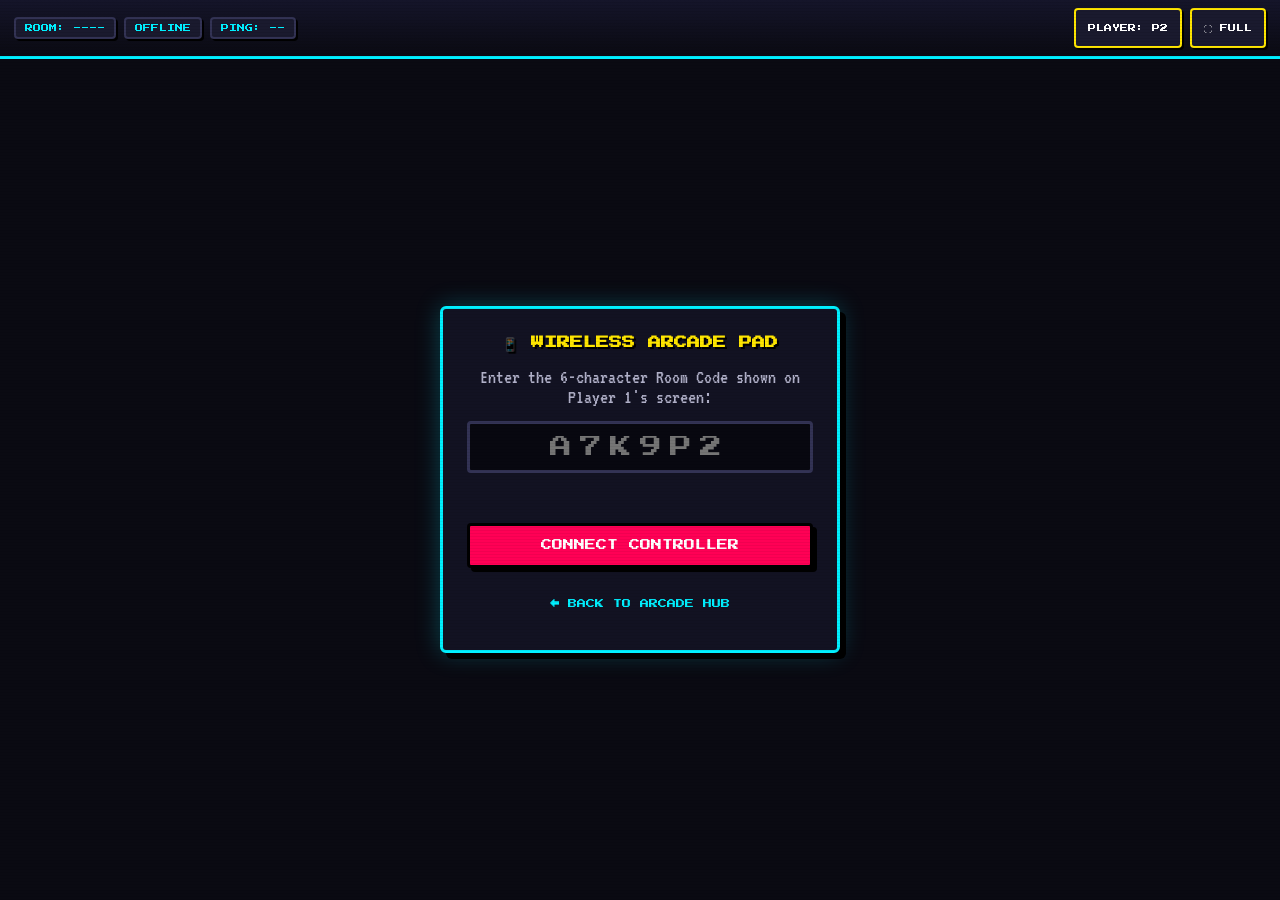
<file: controller.html>
<!DOCTYPE html>
<html lang="en">
<head>
    <meta charset="UTF-8">
    <meta name="viewport" content="width=device-width, initial-scale=1.0, maximum-scale=1.0, user-scalable=no, viewport-fit=cover">
    <meta name="apple-mobile-web-app-capable" content="yes">
    <meta name="apple-mobile-web-app-status-bar-style" content="black-translucent">
    <title>Nexus Retro Wireless Controller</title>
    <link rel="icon" href="data:image/svg+xml,%3Csvg xmlns=%27http://www.w3.org/2000/svg%27 viewBox=%270 0 100 100%27%3E%3Ctext y=%27.9em%27 font-size=%2790%27%3E%F0%9F%95%B9%EF%B8%8F%3C/text%3E%3C/svg%3E">
    <link rel="preconnect" href="https://fonts.googleapis.com">
    <link rel="preconnect" href="https://fonts.gstatic.com" crossorigin>
    <link href="https://fonts.googleapis.com/css2?family=Press+Start+2P&family=VT323&display=swap" rel="stylesheet">
    <style>
        :root {
            --bg-base: #0a0a12;
            --bg-shell: #171728;
            --border-arcade: #333355;
            --accent-cyan: #00f0ff;
            --accent-magenta: #ff0055;
            --accent-yellow: #ffe600;
            --accent-green: #33ff33;
            --font-pixel: 'Press Start 2P', monospace;
            --font-retro: 'VT323', monospace;
        }
        * { box-sizing: border-box; margin: 0; padding: 0; -webkit-tap-highlight-color: transparent; }
        html, body {
            width: 100%;
            height: 100%;
            overflow: hidden;
            background: var(--bg-base);
            color: #ffffff;
            font-family: var(--font-pixel);
            user-select: none;
            -webkit-user-select: none;
            touch-action: none;
            display: flex;
            flex-direction: column;
        }
        .scanlines {
            position: fixed;
            inset: 0;
            background: repeating-linear-gradient(0deg, rgba(0,0,0,0.14) 0px, rgba(0,0,0,0.14) 1px, transparent 1px, transparent 3px);
            pointer-events: none;
            z-index: 999;
            opacity: 0.4;
        }
        .ctrl-header {
            display: flex;
            justify-content: space-between;
            align-items: center;
            padding: 8px 14px;
            background: linear-gradient(180deg, #15152a, #0a0a12);
            border-bottom: 3px solid var(--accent-cyan);
            gap: 8px;
            flex-wrap: wrap;
            z-index: 10;
        }
        .ctrl-status-group {
            display: flex;
            align-items: center;
            gap: 8px;
            flex-wrap: wrap;
        }
        .ctrl-pill {
            font-size: 8px;
            padding: 5px 9px;
            border-radius: 4px;
            background: #1a1a2e;
            border: 2px solid var(--border-arcade);
            color: var(--accent-cyan);
            box-shadow: 2px 2px 0 #000;
        }
        .ctrl-pill.live {
            border-color: var(--accent-green);
            color: var(--accent-green);
        }
        .ctrl-pill.err {
            border-color: var(--accent-magenta);
            color: var(--accent-magenta);
        }
        .ctrl-btn-sm {
            font-family: var(--font-pixel);
            font-size: 8px;
            padding: 6px 12px;
            min-height: 40px;
            background: #1a1a2e;
            color: #fff;
            border: 2px solid var(--accent-yellow);
            border-radius: 4px;
            box-shadow: 2px 2px 0 #000;
            cursor: pointer;
        }
        .room-back-link {
            display: inline-flex;
            align-items: center;
            justify-content: center;
            min-height: 44px;
            padding: 0 12px;
            font-size: 9px;
            color: var(--accent-cyan);
            text-decoration: none;
        }
        .room-back-link:active { color: var(--accent-yellow); }
        .ctrl-btn-sm:active {
            transform: translate(2px, 2px);
            box-shadow: none;
        }

        /* Room Entry Overlay */
        .room-gate {
            flex: 1;
            display: flex;
            align-items: center;
            justify-content: center;
            padding: 20px;
            z-index: 20;
        }
        .room-card {
            width: 100%;
            max-width: 400px;
            background: #121222;
            border: 3px solid var(--accent-cyan);
            border-radius: 6px;
            padding: 24px;
            box-shadow: 6px 6px 0 #000, 0 0 25px rgba(0,240,255,0.25);
            text-align: center;
            display: flex;
            flex-direction: column;
            gap: 14px;
        }
        .room-card h1 {
            font-size: 13px;
            color: var(--accent-yellow);
            text-shadow: 2px 2px 0 #000;
            line-height: 1.5;
        }
        .room-card p {
            font-family: var(--font-retro);
            font-size: 20px;
            color: #b0b0c8;
        }
        .room-input {
            font-family: var(--font-pixel);
            font-size: 22px;
            letter-spacing: 8px;
            text-align: center;
            text-transform: uppercase;
            padding: 12px;
            background: #080810;
            border: 3px solid var(--border-arcade);
            border-radius: 4px;
            color: var(--accent-green);
            outline: none;
        }
        .room-input:focus {
            border-color: var(--accent-cyan);
        }
        .room-connect-btn {
            font-family: var(--font-pixel);
            font-size: 11px;
            padding: 14px;
            background: var(--accent-magenta);
            color: #fff;
            border: 3px solid #000;
            border-radius: 4px;
            box-shadow: 4px 4px 0 #000;
            cursor: pointer;
        }
        .room-connect-btn:active {
            transform: translate(3px, 3px);
            box-shadow: none;
        }

        /* Gamepad Deck */
        .gamepad-deck {
            flex: 1;
            display: none;
            align-items: center;
            justify-content: space-between;
            padding: 14px 22px env(safe-area-inset-bottom) 22px;
            background: radial-gradient(circle at 50% 50%, #1c1c34 0%, #0a0a12 90%);
            gap: 12px;
        }
        .gamepad-deck.active {
            display: flex;
        }

        /* D-Pad */
        .dpad-shell {
            display: grid;
            grid-template-columns: repeat(3, 62px);
            grid-template-rows: repeat(3, 62px);
            gap: 4px;
            background: #0e0e1a;
            padding: 10px;
            border: 3px solid var(--border-arcade);
            border-radius: 10px;
            box-shadow: 5px 5px 0 #000;
        }
        .pad-key {
            background: #23233d;
            border: 2px solid #44446e;
            border-radius: 6px;
            color: #e0e0f0;
            font-size: 20px;
            display: flex;
            align-items: center;
            justify-content: center;
            box-shadow: 3px 3px 0 #000;
            transition: background 0.05s, transform 0.05s;
        }
        .pad-key.pressed {
            background: var(--accent-cyan);
            color: #000;
            border-color: #fff;
            transform: translate(2px, 2px);
            box-shadow: none;
        }
        .dpad-core {
            background: #171728;
            border-radius: 4px;
            border: 2px solid #2b2b48;
        }

        /* Center Select / Start */
        .center-shell {
            display: flex;
            flex-direction: column;
            align-items: center;
            gap: 14px;
        }
        .game-banner {
            font-family: var(--font-retro);
            font-size: 18px;
            color: var(--accent-yellow);
            text-align: center;
            max-width: 180px;
            white-space: nowrap;
            overflow: hidden;
            text-overflow: ellipsis;
        }
        .sys-btn-row {
            display: flex;
            gap: 12px;
        }
        .sys-btn {
            font-family: var(--font-pixel);
            font-size: 8px;
            padding: 12px 14px;
            background: #23233d;
            color: #cbd5e1;
            border: 2px solid #44446e;
            border-radius: 4px;
            box-shadow: 3px 3px 0 #000;
        }
        .sys-btn.pressed {
            background: var(--accent-yellow);
            color: #000;
            transform: translate(2px, 2px);
            box-shadow: none;
        }

        /* A / B Action Cluster */
        .ab-shell {
            display: flex;
            align-items: center;
            gap: 18px;
            background: #0e0e1a;
            padding: 16px 18px;
            border: 3px solid var(--border-arcade);
            border-radius: 10px;
            box-shadow: 5px 5px 0 #000;
        }
        .ab-btn {
            width: 78px;
            height: 78px;
            border-radius: 50%;
            font-family: var(--font-pixel);
            font-size: 20px;
            color: #fff;
            border: 3px solid #000;
            box-shadow: 4px 4px 0 #000;
            display: flex;
            align-items: center;
            justify-content: center;
        }
        .ab-b {
            background: #d62246;
            border-color: var(--accent-magenta);
            margin-top: 18px;
        }
        .ab-a {
            background: #0070d1;
            border-color: var(--accent-cyan);
            margin-bottom: 18px;
        }
        .ab-btn.pressed {
            transform: translate(3px, 3px);
            box-shadow: none;
            filter: brightness(1.35);
        }

        @media (max-height: 450px) {
            .room-gate {
                padding: 8px 16px;
            }
            .room-card {
                padding: 14px 18px;
                gap: 8px;
            }
            .room-card h1 {
                font-size: 11px;
            }
            .room-card p {
                font-size: 16px;
            }
            .room-input {
                font-size: 18px;
                padding: 8px;
            }
            .room-connect-btn {
                padding: 10px;
                font-size: 10px;
            }
        }

        @media (max-width: 600px) and (orientation: portrait) {
            .gamepad-deck.active {
                flex-direction: column;
                justify-content: space-evenly;
                padding: 16px 12px;
            }
            .dpad-shell {
                grid-template-columns: repeat(3, 56px);
                grid-template-rows: repeat(3, 56px);
            }
            .ab-btn {
                width: 72px;
                height: 72px;
            }
        }
    </style>
</head>
<body>
    <div class="scanlines"></div>

    <header class="ctrl-header">
        <div class="ctrl-status-group">
            <span id="ctrlRoomBadge" class="ctrl-pill">ROOM: ----</span>
            <span id="ctrlStatusBadge" class="ctrl-pill">OFFLINE</span>
            <span id="ctrlPingBadge" class="ctrl-pill">PING: --</span>
        </div>
        <div class="ctrl-status-group">
            <button id="btnPlayerToggle" class="ctrl-btn-sm">PLAYER: P2</button>
            <button id="btnFullscreen" class="ctrl-btn-sm">⛶ FULL</button>
        </div>
    </header>

    <!-- Room Code Entry -->
    <div id="roomGate" class="room-gate">
        <div class="room-card">
            <h1>📱 WIRELESS ARCADE PAD</h1>
            <p>Enter the 6-character Room Code shown on Player 1's screen:</p>
            <input id="roomCodeInput" class="room-input" type="text" maxlength="6" placeholder="A7K9P2" autocomplete="off">
            <div id="roomErrMsg" style="font-family: var(--font-retro); font-size: 18px; color: var(--accent-magenta); min-height: 22px;"></div>
            <button id="btnConnectRoom" class="room-connect-btn">CONNECT CONTROLLER</button>
            <a href="index.html" class="room-back-link">← BACK TO ARCADE HUB</a>
        </div>
    </div>

    <!-- Tactile Wireless Gamepad -->
    <main id="gamepadDeck" class="gamepad-deck">
        <!-- Left D-Pad -->
        <div class="dpad-shell">
            <div></div>
            <div class="pad-key" data-btn="4">▲</div>
            <div></div>
            <div class="pad-key" data-btn="6">◄</div>
            <div class="dpad-core"></div>
            <div class="pad-key" data-btn="7">►</div>
            <div></div>
            <div class="pad-key" data-btn="5">▼</div>
            <div></div>
        </div>

        <!-- Center Select & Start -->
        <div class="center-shell">
            <div id="ctrlGameTitle" class="game-banner">READY PLAYER 2</div>
            <div class="sys-btn-row">
                <div class="sys-btn" data-btn="2">SELECT</div>
                <div class="sys-btn" data-btn="3">START</div>
            </div>
        </div>

        <!-- Right B & A -->
        <div class="ab-shell">
            <div class="ab-btn ab-b" data-btn="1">B</div>
            <div class="ab-btn ab-a" data-btn="0">A</div>
        </div>
    </main>

    <script src="js/netplay.js"></script>
    <script src="js/controller.js"></script>
</body>
</html>
</file>
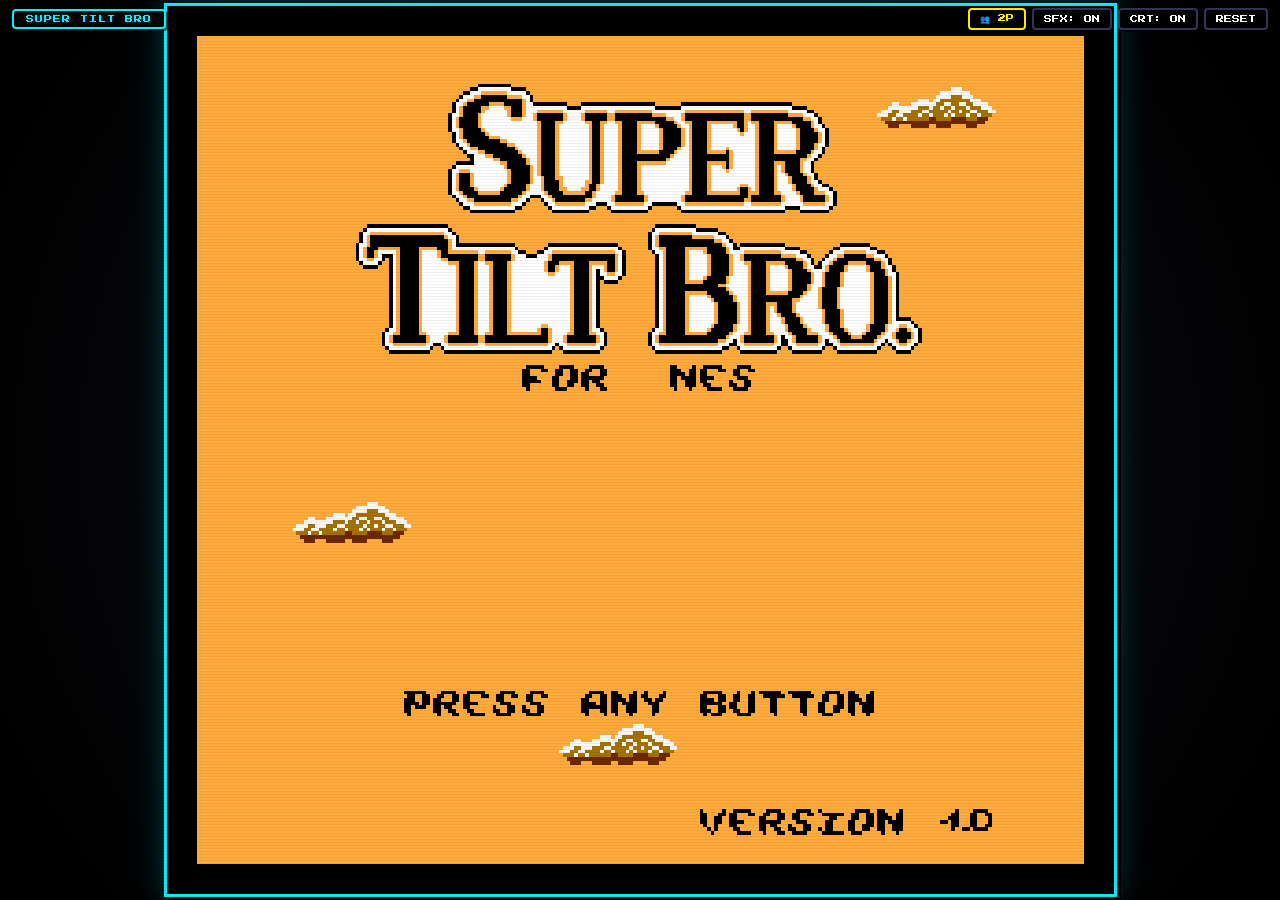
<file: player.html>
<!DOCTYPE html>
<html lang="en">
<head>
    <meta charset="UTF-8">
    <meta name="viewport" content="width=device-width, initial-scale=1.0, maximum-scale=1.0, user-scalable=no, viewport-fit=cover">
    <title>Nexus Universal Player</title>
    <link rel="icon" href="data:image/svg+xml,%3Csvg xmlns=%27http://www.w3.org/2000/svg%27 viewBox=%270 0 100 100%27%3E%3Ctext y=%27.9em%27 font-size=%2790%27%3E%F0%9F%95%B9%EF%B8%8F%3C/text%3E%3C/svg%3E">
    <link rel="preconnect" href="https://fonts.googleapis.com">
    <link rel="preconnect" href="https://fonts.gstatic.com" crossorigin>
    <link href="https://fonts.googleapis.com/css2?family=Press+Start+2P&family=VT323&display=swap" rel="stylesheet">
    <style>
        :root {
            --accent-cyan: #00f0ff;
            --accent-magenta: #ff0055;
            --accent-violet: #8b5cf6;
            --accent-yellow: #ffe600;
            --accent-green: #33ff33;
            --bg-base: #0a0a12;
            --bg-surface: #12121e;
            --border-arcade: #333355;
            --font-pixel: 'Press Start 2P', monospace;
            --font-retro: 'VT323', monospace;
        }
        * { box-sizing: border-box; margin: 0; padding: 0; -webkit-tap-highlight-color: transparent; }
        html, body {
            width: 100%;
            height: 100%;
            height: 100dvh;
            overflow: hidden;
            background: #000000;
            color: #ffffff;
            font-family: var(--font-retro);
            display: flex;
            flex-direction: column;
            user-select: none;
            -webkit-user-select: none;
        }

        /* Screen Stage */
        .stage-wrapper {
            flex: 1;
            min-height: 0;
            width: 100%;
            display: flex;
            align-items: center;
            justify-content: center;
            position: relative;
            background: radial-gradient(circle at 50% 50%, #12121e 0%, #000000 90%);
        }

        canvas, #remoteVideo, #remoteFallbackImg {
            display: block;
            image-rendering: pixelated;
            image-rendering: crisp-edges;
            border: 3px solid var(--accent-cyan);
            box-shadow: 4px 4px 0px #000, 0 0 30px rgba(0, 240, 255, 0.25);
            max-width: 100%;
            max-height: 100%;
            background: #000;
        }

        /* 2-Player Lobby Modal */
        .mp-backdrop {
            display: none;
            position: fixed;
            inset: 0;
            background: rgba(0, 0, 0, 0.85);
            z-index: 100;
            align-items: center;
            justify-content: center;
            padding: 16px;
        }
        .mp-backdrop.open {
            display: flex;
        }
        .mp-modal {
            width: 100%;
            max-width: 460px;
            background: #10101e;
            border: 3px solid var(--accent-yellow);
            border-radius: 6px;
            padding: 20px;
            box-shadow: 6px 6px 0 #000, 0 0 30px rgba(255, 230, 0, 0.25);
            display: flex;
            flex-direction: column;
            gap: 12px;
            text-align: center;
        }
        .mp-title {
            font-family: var(--font-pixel);
            font-size: 12px;
            color: var(--accent-yellow);
            text-shadow: 2px 2px 0 #000;
        }
        .mp-mode-tabs {
            display: grid;
            grid-template-columns: 1fr 1fr;
            gap: 8px;
        }
        .mp-mode-tab {
            font-family: var(--font-pixel);
            font-size: 8px;
            padding: 9px 6px;
            background: #1a1a2e;
            color: #9999bb;
            border: 2px solid var(--border-arcade);
            border-radius: 4px;
            cursor: pointer;
            line-height: 1.4;
        }
        .mp-mode-tab.active {
            background: var(--accent-cyan);
            color: #000;
            border-color: #fff;
        }
        .mp-code-box {
            background: #070710;
            border: 2px solid var(--accent-cyan);
            border-radius: 4px;
            padding: 10px;
        }
        .mp-code-label {
            font-family: var(--font-pixel);
            font-size: 8px;
            color: #8888aa;
            margin-bottom: 6px;
        }
        .mp-code-value {
            font-family: var(--font-pixel);
            font-size: 26px;
            letter-spacing: 8px;
            color: var(--accent-yellow);
            text-shadow: 0 0 12px rgba(255,230,0,0.45), 2px 2px 0 #000;
        }
        .mp-qr-wrap {
            display: flex;
            justify-content: center;
            align-items: center;
            background: #fff;
            padding: 8px;
            border-radius: 4px;
            border: 3px solid #000;
            margin: 0 auto;
        }
        .mp-hint {
            font-family: var(--font-retro);
            font-size: 18px;
            color: #c0c0d8;
            line-height: 1.3;
        }
        .mp-actions {
            display: flex;
            gap: 8px;
            justify-content: center;
            flex-wrap: wrap;
        }
        .guest-audio-banner {
            position: absolute;
            bottom: 18px;
            left: 50%;
            transform: translateX(-50%);
            z-index: 20;
            background: var(--accent-magenta);
            color: #fff;
            font-family: var(--font-pixel);
            font-size: 9px;
            padding: 10px 16px;
            border: 2px solid #000;
            border-radius: 4px;
            box-shadow: 3px 3px 0 #000;
            cursor: pointer;
        }

        /* Guest join errors (room not found / full / host left) */
        .guest-notice {
            position: absolute;
            z-index: 30;
            left: 50%;
            top: 50%;
            transform: translate(-50%, -50%);
            width: min(92vw, 420px);
            background: #10101e;
            border: 3px solid var(--accent-magenta);
            border-radius: 6px;
            box-shadow: 6px 6px 0 #000, 0 0 30px rgba(255, 0, 85, 0.25);
            padding: 20px;
            text-align: center;
            display: flex;
            flex-direction: column;
            gap: 12px;
        }
        .guest-notice strong {
            font-family: var(--font-pixel);
            font-size: 13px;
            color: var(--accent-magenta);
            text-shadow: 2px 2px 0 #000;
        }
        .guest-notice p { font-size: 20px; color: #c0c0d8; line-height: 1.2; }
        .guest-notice a {
            align-self: center;
            font-family: var(--font-pixel);
            font-size: 9px;
            color: #000;
            background: var(--accent-cyan);
            padding: 10px 14px;
            border: 2px solid #fff;
            border-radius: 4px;
            text-decoration: none;
            box-shadow: 3px 3px 0 #000;
        }

        /* CRT Scanlines Filter Overlay */
        .scanlines {
            position: absolute;
            inset: 0;
            background: repeating-linear-gradient(
                0deg,
                rgba(0, 0, 0, 0.12) 0px,
                rgba(0, 0, 0, 0.12) 1px,
                transparent 1px,
                transparent 3px
            );
            pointer-events: none;
            opacity: 0.5;
        }

        /* Nexus Touch Controls Bar */
        .nexus-touch-bar {
            width: 100%;
            padding: 10px 16px env(safe-area-inset-bottom) 16px;
            background: linear-gradient(180deg, #15152a, #0a0a12);
            border-top: 3px solid var(--accent-cyan);
            display: flex;
            justify-content: space-between;
            align-items: center;
            gap: 12px;
            z-index: 10;
        }

        /* D-Pad */
        .dpad-grid {
            display: flex;
            flex-direction: column;
            align-items: center;
            gap: 3px;
        }
        .dpad-row {
            display: flex;
            gap: 3px;
        }
        .dpad-center {
            width: 36px;
            height: 36px;
            background: #0e1628;
            border-radius: 4px;
        }
        .touch-btn {
            background: #1a1a2e;
            color: #ffffff;
            border: 2px solid var(--border-arcade);
            border-radius: 4px;
            display: flex;
            align-items: center;
            justify-content: center;
            cursor: pointer;
            box-shadow: 3px 3px 0px rgba(0, 0, 0, 0.8);
            transition: transform 0.08s ease, background 0.08s ease;
            font-family: var(--font-pixel);
        }
        .touch-btn:active {
            transform: translate(2px, 2px);
            box-shadow: 0 0 0 #000;
            background: var(--accent-cyan);
            color: #000;
            border-color: #ffffff;
        }
        .touch-dpad {
            width: 44px;
            height: 44px;
            font-size: 18px;
            font-weight: bold;
        }

        /* Center Options / Select */
        .nexus-center-btns {
            display: flex;
            flex-direction: column;
            gap: 6px;
            align-items: center;
        }
        .nexus-pill {
            padding: 5px 14px;
            border-radius: 4px;
            font-family: var(--font-pixel);
            font-size: 8px;
            font-weight: 400;
            letter-spacing: 1px;
            background: #1a1a2e;
            border: 2px solid var(--border-arcade);
            color: #9cb0ce;
            box-shadow: 2px 2px 0px rgba(0,0,0,0.6);
        }
        .nexus-pill:active {
            transform: translate(2px, 2px);
            box-shadow: 0 0 0 #000;
            background: var(--accent-cyan);
            color: #000;
        }

        /* Action Cluster */
        .nexus-action-cluster {
            display: flex;
            gap: 10px;
            align-items: center;
        }
        .nexus-circle-btn {
            width: 48px;
            height: 48px;
            border-radius: 50%;
            font-family: var(--font-pixel);
            font-size: 14px;
            font-weight: 400;
            display: flex;
            align-items: center;
            justify-content: center;
            border: 3px solid rgba(255, 255, 255, 0.3);
            box-shadow: 3px 3px 0px rgba(0, 0, 0, 0.8);
        }
        .btn-action-a {
            background: #0070d1;
            color: #ffffff;
            border-color: var(--accent-cyan);
        }
        .btn-action-b {
            background: #d62246;
            color: #ffffff;
            border-color: var(--accent-magenta);
        }

        /* Top Status Overlay */
        .hud-overlay {
            position: absolute;
            top: 8px;
            left: 12px;
            right: 12px;
            display: flex;
            justify-content: space-between;
            align-items: center;
            pointer-events: none;
            z-index: 5;
        }
        .hud-badge {
            background: rgba(0, 0, 0, 0.85);
            border: 2px solid var(--accent-cyan);
            border-radius: 4px;
            padding: 4px 12px;
            font-family: var(--font-pixel);
            font-size: 8px;
            font-weight: 400;
            color: var(--accent-cyan);
            pointer-events: auto;
            letter-spacing: 1px;
            box-shadow: 2px 2px 0px rgba(0,0,0,0.6);
            text-shadow: 0 0 6px rgba(0,240,255,0.4);
        }
        .hud-btn {
            background: rgba(0, 0, 0, 0.85);
            border: 2px solid var(--border-arcade);
            color: #ffffff;
            border-radius: 4px;
            padding: 4px 10px;
            font-family: var(--font-pixel);
            font-size: 8px;
            font-weight: 400;
            cursor: pointer;
            pointer-events: auto;
            box-shadow: 2px 2px 0px rgba(0,0,0,0.6);
            transition: all 0.1s ease;
        }
        .hud-btn:hover {
            border-color: var(--accent-cyan);
            text-shadow: 0 0 6px rgba(0,240,255,0.4);
        }
        .hud-btn:active {
            transform: translate(2px, 2px);
            box-shadow: 0 0 0 #000;
        }

        @media (hover: hover) and (pointer: fine) and (min-width: 900px) {
            .nexus-touch-bar {
                display: none;
            }
        }
        @media (max-width: 600px) {
            .hud-overlay {
                flex-wrap: wrap;
                gap: 4px;
                top: 4px;
                left: 6px;
                right: 6px;
            }
            .hud-badge {
                font-size: 7px;
                padding: 3px 7px;
                max-width: 150px;
                white-space: nowrap;
                overflow: hidden;
                text-overflow: ellipsis;
            }
            .hud-btn {
                font-size: 7px;
                padding: 3px 6px;
            }
        }
        .hud-actions {
            display: flex;
            gap: 6px;
            flex-wrap: wrap;
            justify-content: flex-end;
        }

        /* ===== Touch devices: bigger HUD + system buttons (>= 36-40px tap targets) ===== */
        @media (pointer: coarse), (max-width: 900px) {
            .hud-btn {
                min-height: 36px;
                padding: 6px 10px;
                font-size: 8px;
            }
            .hud-badge {
                font-size: 8px;
                padding: 9px 10px;
            }
            .nexus-pill {
                min-height: 36px;
                min-width: 78px;
            }
            .mp-code-label { font-size: 8px; }
            .mp-modal { max-height: calc(100dvh - 24px); overflow-y: auto; }
        }

        /* ===== Phone / tablet PORTRAIT: HUD above the screen, big thumb pad below ===== */
        @media (orientation: portrait) and (max-width: 900px) {
            .stage-wrapper {
                flex-direction: column;
                justify-content: flex-start;
                padding: calc(6px + env(safe-area-inset-top)) 8px 8px;
                gap: 8px;
            }
            .hud-overlay {
                position: static;
                width: 100%;
                flex-wrap: wrap;
                gap: 6px;
            }
            .hud-badge { max-width: 100%; }
            /* centre the game in whatever space is left under the HUD */
            canvas#screen, #remoteVideo, #remoteFallbackImg { margin-block: auto; }
            .nexus-touch-bar {
                flex: 0 0 auto;
                min-height: 36dvh;
                display: grid;
                grid-template-columns: auto 1fr auto;
                grid-template-areas: "dpad . ab" "sys sys sys";
                align-items: center;
                row-gap: 14px;
                padding: 16px clamp(12px, 5vw, 32px) calc(14px + env(safe-area-inset-bottom));
            }
            .dpad-grid { grid-area: dpad; }
            .nexus-action-cluster { grid-area: ab; gap: clamp(10px, 4vw, 20px); align-items: flex-start; }
            .nexus-center-btns { grid-area: sys; flex-direction: row; justify-content: center; gap: 18px; }
            .touch-dpad, .dpad-center {
                width: clamp(48px, 15vw, 66px);
                height: clamp(48px, 15vw, 66px);
                font-size: clamp(18px, 5vw, 24px);
            }
            .nexus-circle-btn {
                width: clamp(58px, 18vw, 80px);
                height: clamp(58px, 18vw, 80px);
                font-size: clamp(16px, 5vw, 22px);
            }
            /* classic layout: A sits a little higher than B */
            .btn-action-a { margin-top: 0; }
            .btn-action-b { margin-top: clamp(18px, 6vw, 30px); }
        }

        /* ===== Phone LANDSCAPE: D-pad left, game centre, A/B right (nothing covers the game) ===== */
        @media (orientation: landscape) and (max-height: 600px) and (pointer: coarse) {
            body {
                display: grid;
                grid-template-columns: minmax(170px, 1fr) minmax(0, 2.6fr) minmax(170px, 1fr);
                grid-template-rows: minmax(0, 1fr) auto;
                background: radial-gradient(circle at 50% 50%, #15152a 0%, #05050c 80%);
            }
            .stage-wrapper {
                grid-column: 2;
                grid-row: 1 / span 2;
                height: 100%;
                padding: 6px 0;
                background: transparent;
            }
            .hud-overlay {
                position: fixed;
                top: calc(6px + env(safe-area-inset-top));
                left: calc(6px + env(safe-area-inset-left));
                right: calc(6px + env(safe-area-inset-right));
                align-items: flex-start;
                flex-wrap: nowrap;
            }
            .hud-badge { max-width: calc(25vw - 16px); white-space: nowrap; overflow: hidden; text-overflow: ellipsis; }
            .hud-actions {
                display: grid;
                grid-template-columns: 1fr 1fr;
                width: calc(25vw - 16px);
                max-width: 220px;
            }
            .nexus-touch-bar { display: contents; }
            .dpad-grid { grid-column: 1; grid-row: 1; align-self: center; justify-self: center; margin-top: 36px; }
            .nexus-action-cluster { grid-column: 3; grid-row: 1; align-self: center; justify-self: center; margin-top: 64px; }
            .nexus-center-btns { display: contents; }
            #btnSelect { grid-column: 1; grid-row: 2; justify-self: center; margin-bottom: calc(10px + env(safe-area-inset-bottom)); }
            #btnStart { grid-column: 3; grid-row: 2; justify-self: center; margin-bottom: calc(10px + env(safe-area-inset-bottom)); }
            .touch-dpad, .dpad-center { width: clamp(44px, 12vh, 58px); height: clamp(44px, 12vh, 58px); font-size: 20px; }
            .nexus-circle-btn { width: clamp(52px, 15vh, 70px); height: clamp(52px, 15vh, 70px); font-size: 18px; }
            .btn-action-b { margin-top: 24px; }
        }
    </style>
</head>
<body>
    <div class="stage-wrapper">
        <div class="hud-overlay">
            <span id="gameTitleBadge" class="hud-badge">PLAYING GAME</span>
            <div class="hud-actions">
                <button id="btn2PMode" class="hud-btn" style="border-color: var(--accent-yellow); color: var(--accent-yellow);">👥 2P</button>
                <button id="btnToggleSound" class="hud-btn">SFX: ON</button>
                <button id="btnToggleScanlines" class="hud-btn">CRT: ON</button>
                <button id="btnReset" class="hud-btn">RESET</button>
            </div>
        </div>
        <canvas id="screen" width="256" height="240"></canvas>
        <video id="remoteVideo" autoplay playsinline style="display:none;"></video>
        <img id="remoteFallbackImg" style="display:none;" alt="Remote Stream">
        <div id="guestAudioBanner" class="guest-audio-banner" style="display:none;">🔊 TAP TO ENABLE AUDIO</div>
        <div id="scanlines" class="scanlines"></div>
    </div>

    <!-- 2-Player Multiplayer Lobby Modal -->
    <div id="mpBackdrop" class="mp-backdrop">
        <div class="mp-modal">
            <div class="mp-title">👥 2-DEVICE MULTIPLAYER</div>
            <div class="mp-mode-tabs">
                <button id="mpTabStream" class="mp-mode-tab active">🌐 2-SCREEN ONLINE</button>
                <button id="mpTabController" class="mp-mode-tab">📱 PHONE GAMEPAD</button>
            </div>
            <div class="mp-code-box">
                <div class="mp-code-label">ROOM CODE</div>
                <div id="mpRoomCode" class="mp-code-value">....</div>
            </div>
            <div class="mp-qr-wrap">
                <canvas id="mpQrCanvas" width="148" height="148"></canvas>
            </div>
            <div id="mpModeHint" class="mp-hint">
                Scan QR code or share link with Device 2 to watch live & play as Player 2 anywhere!
            </div>
            <div style="display:flex; justify-content:space-between; align-items:center; font-family:var(--font-pixel); font-size:8px; padding:6px 10px; background:#070710; border-radius:4px;">
                <span id="mpStatusText" style="color:var(--accent-green);">CREATING ROOM...</span>
                <span id="mpPingText" style="color:var(--accent-cyan);">PING: --</span>
            </div>
            <div class="mp-actions">
                <button id="mpCopyBtn" class="hud-btn" style="border-color: var(--accent-cyan); padding: 9px 14px;">📋 COPY INVITE LINK</button>
                <button id="mpCloseBtn" class="hud-btn" style="border-color: var(--accent-magenta); padding: 9px 14px;">CLOSE</button>
            </div>
        </div>
    </div>

    <!-- Responsive Touch Gamepad -->
    <div class="nexus-touch-bar">
        <!-- D-Pad -->
        <div class="dpad-grid">
            <div class="dpad-row">
                <button id="btnUp" class="touch-btn touch-dpad" aria-label="Up">▲</button>
            </div>
            <div class="dpad-row">
                <button id="btnLeft" class="touch-btn touch-dpad" aria-label="Left">◄</button>
                <div class="dpad-center"></div>
                <button id="btnRight" class="touch-btn touch-dpad" aria-label="Right">►</button>
            </div>
            <div class="dpad-row">
                <button id="btnDown" class="touch-btn touch-dpad" aria-label="Down">▼</button>
            </div>
        </div>

        <!-- Center Select / Start -->
        <div class="nexus-center-btns">
            <button id="btnSelect" class="touch-btn nexus-pill">SELECT</button>
            <button id="btnStart" class="touch-btn nexus-pill">START</button>
        </div>

        <!-- Right Action Buttons -->
        <div class="nexus-action-cluster">
            <button id="btnB" class="touch-btn nexus-circle-btn btn-action-b" aria-label="B Button">B</button>
            <button id="btnA" class="touch-btn nexus-circle-btn btn-action-a" aria-label="A Button">A</button>
        </div>
    </div>

    <!-- Standalone Local Engine Scripts -->
    <script src="js/emulator/jsnes.min.js"></script>
    <script src="js/emulator/gameboy.min.js"></script>
    <script src="js/qr.js"></script>
    <script src="js/netplay.js"></script>
    <script src="js/player.js"></script>
</body>
</html>
</file>
